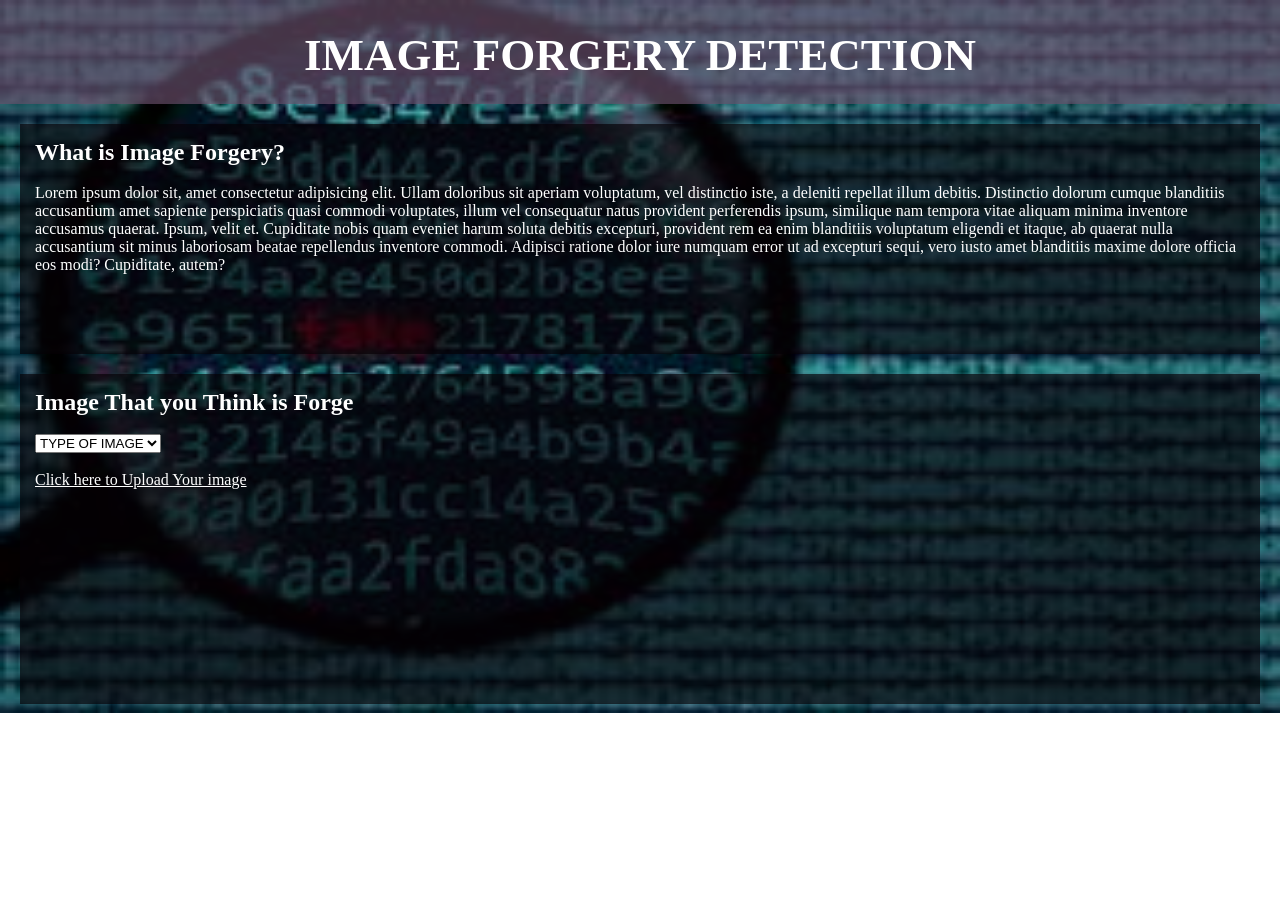
<file: FrontEnd/index.html>
<!DOCTYPE html>
<html lang="en">
<head>
    <meta charset="UTF-8">
    <meta http-equiv="X-UA-Compatible" content="IE=edge">
    <meta name="viewport" content="width=device-width, initial-scale=1.0">
    <title>IMAGE FORGERY DETECTION</title>
    <link rel="stylesheet" href="style.css">
</head>
<body>
    <div id="heading">
    <h1 >IMAGE FORGERY DETECTION</h1>
    </div>

    <div class="para">
    <h2>What is Image Forgery?</h2>
    <br>
    <p>Lorem ipsum dolor sit, amet consectetur adipisicing elit. Ullam doloribus sit aperiam voluptatum, vel distinctio iste, a deleniti repellat illum debitis. Distinctio dolorum cumque blanditiis accusantium amet sapiente perspiciatis quasi commodi voluptates, illum vel consequatur natus provident perferendis ipsum, similique nam tempora vitae aliquam minima inventore accusamus quaerat. Ipsum, velit et. Cupiditate nobis quam eveniet harum soluta debitis excepturi, provident rem ea enim blanditiis voluptatum eligendi et itaque, ab quaerat nulla accusantium sit minus laboriosam beatae repellendus inventore commodi. Adipisci ratione dolor iure numquam error ut ad excepturi sequi, vero iusto amet blanditiis maxime dolore officia eos modi? Cupiditate, autem?</p>
    </div>

    <div id="form" class="form">
    <form action="website.php">
    <h2>Image That you Think is Forge</h2>
    <br>
    <select name="image" id="image">
        <option value="image">TYPE OF IMAGE</option>
        <option value="jpeg">jpeg</option>
        <option value="png">png</option>
        <option value="gif">gif</option>
        <option value="pdf">pdf</option>
        <option value="tiff">tiff</option>
        </select>

    <br>
    <br>
    <a href="https://drive.google.com/drive/u/0/my-drive" id="link">Click here to Upload Your image</a>
    </form>
    </div>
</body>
</html>
</file>
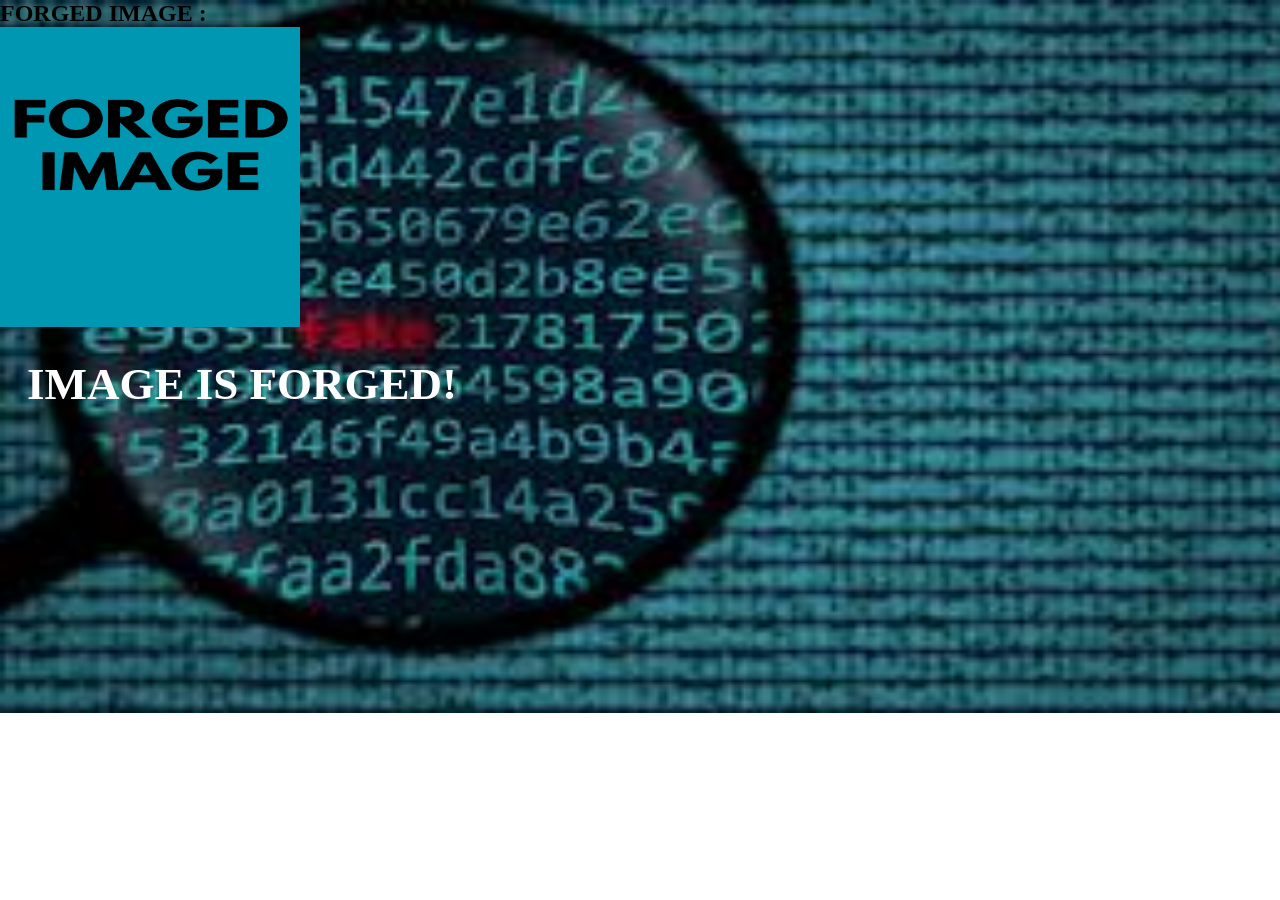
<file: FrontEnd/nextPage.html>
<!DOCTYPE html>
<html lang="en">
<head>
    <meta charset="UTF-8">
    <meta http-equiv="X-UA-Compatible" content="IE=edge">
    <meta name="viewport" content="width=device-width, initial-scale=1.0">
    <title>Image Uploaded</title>
    <link rel="stylesheet" href="style.css">
</head>
<body>
</div>

    <h2 id="forged" class="forged">FORGED IMAGE : </h2>
    <div id="uploading" class="uploading">
        <img src="FORGED IMAGE.jpg" alt="Forged Image" width="300" height="300">
    </div>

    <div>
        <h1>IMAGE IS FORGED!</h1>
    </div>
</body>
</html>
</file>
<file: FrontEnd/style.css>
*{
    margin: 0;
    padding: 0;
}

body
{
    /* background-color: rgba(0, 170, 255, 0.223); */
    background-image: url(background.jpg);
    background-repeat: no-repeat;
    background-size: 1479px 713px;
    background-attachment: fixed;
}

#heading
{
    padding: 2px;
    background-color: rgba(106, 79, 107, 0.66);
    height: 100px;
    text-align: center;
   
}

h1
{
    font-size: 45px;
     color: white;
    padding: 27px;
}

.para
{
    background-color:rgba(6, 0, 6, 0.66);
    height: 200px;
    margin: 20px;
    padding: 15px;
    color: white;
}

.form
{
    background-color:rgba(6, 0, 6, 0.66);
    color: white;
    height: 300px;
    margin: 20px;
    padding: 15px;
}

#link
{
    color: white;
}
</file>
